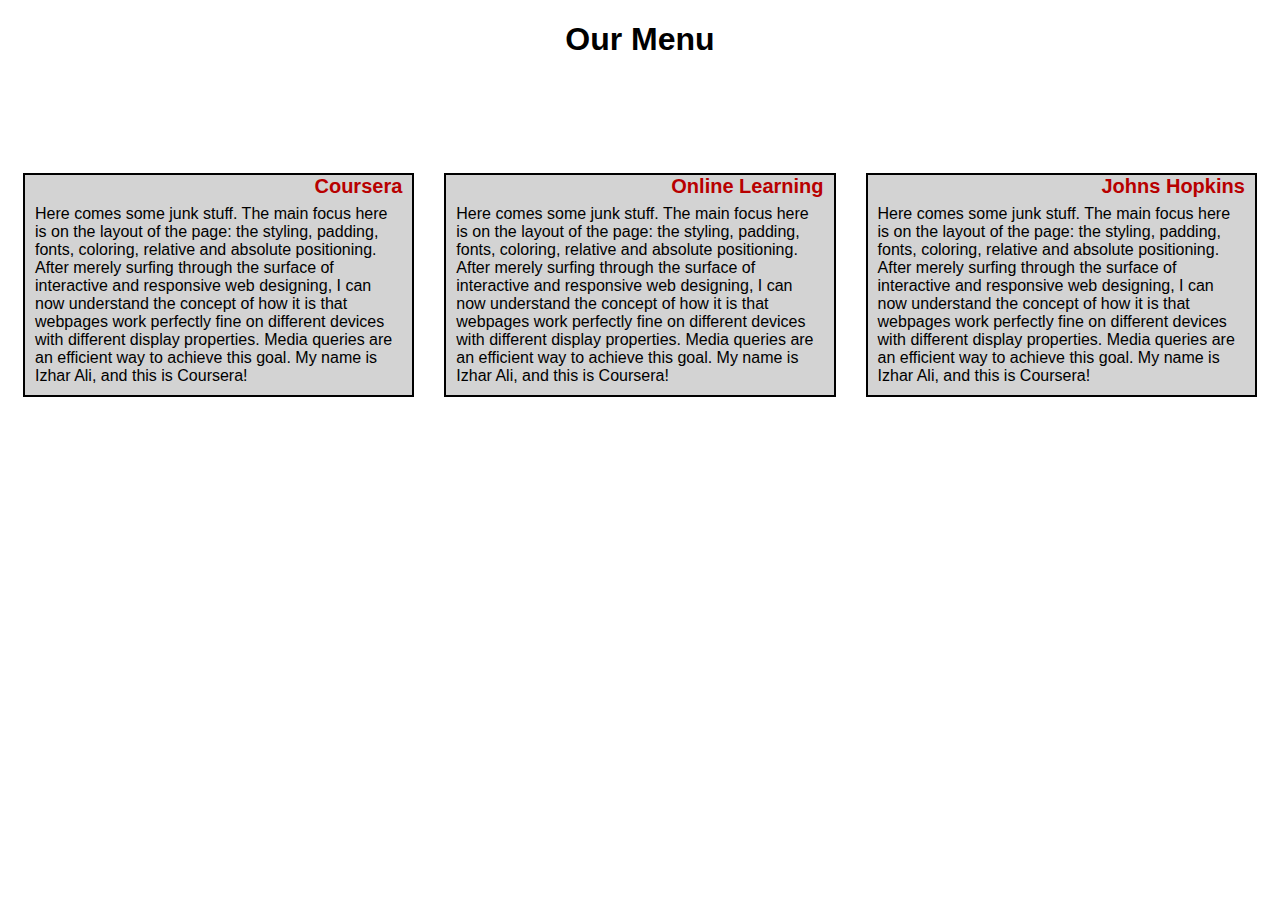
<file: Module2/index.html>
<!DOCTYPE html>
<html>
<link rel="stylesheet" href="style.css">
<head>
	<meta charset="utf-8">
  	<meta name="viewport" content="width=device-width, initial-scale=1">
	<title>Restaurant Menu</title>
</head>

<body>
	<h1>Our Menu</h1>

	<div class="container">
		<div class="row">
			<div class="col-md-4 col-sm-6">
			<div class="para">
				<div id="title">Coursera</div>
				Here comes some junk stuff. The main focus here is on the layout of the page: the styling, padding, fonts, coloring, relative and absolute positioning. After merely surfing through the surface of interactive and responsive web designing, I can now understand the concept of how it is that webpages work perfectly fine on different devices with different display properties. Media queries are an efficient way to achieve this goal. My name is Izhar Ali, and this is Coursera!</div>
			</div>

			<div class="col-md-4 col-sm-6">
			<div class="para">
				<div id="title">Online Learning</div>
				Here comes some junk stuff. The main focus here is on the layout of the page: the styling, padding, fonts, coloring, relative and absolute positioning. After merely surfing through the surface of interactive and responsive web designing, I can now understand the concept of how it is that webpages work perfectly fine on different devices with different display properties. Media queries are an efficient way to achieve this goal. My name is Izhar Ali, and this is Coursera!</div>
			</div>

			<div class="col-md-4 col-sm-12">
			<div class="para">
			<div id="title">Johns Hopkins</div>
				Here comes some junk stuff. The main focus here is on the layout of the page: the styling, padding, fonts, coloring, relative and absolute positioning. After merely surfing through the surface of interactive and responsive web designing, I can now understand the concept of how it is that webpages work perfectly fine on different devices with different display properties. Media queries are an efficient way to achieve this goal. My name is Izhar Ali, and this is Coursera!</div>
			</div>
		</div>
	</div>
</body>
</html>
</file>
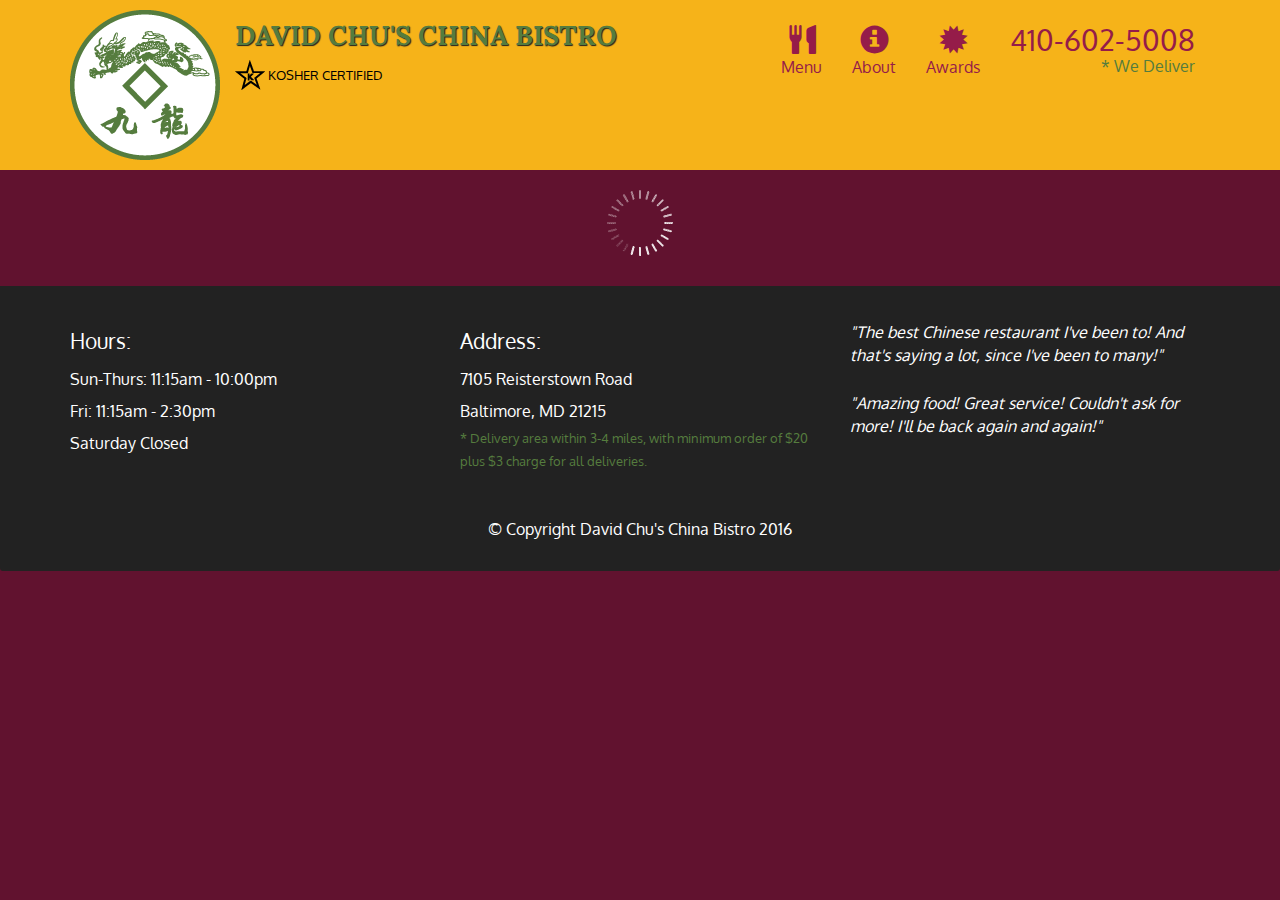
<file: Module5/index.html>
<!doctype html>
<html lang="en">
  <head>
    <meta charset="utf-8">
    <meta http-equiv="X-UA-Compatible" content="IE=edge">
    <meta name="viewport" content="width=device-width, initial-scale=1">
    <title>David Chu's China Bistro</title>
    <link rel="stylesheet" href="css/bootstrap.min.css">
    <link rel="stylesheet" href="css/styles.css">
    <link href='https://fonts.googleapis.com/css?family=Oxygen:400,300,700' rel='stylesheet' type='text/css'>
    <link href='https://fonts.googleapis.com/css?family=Lora' rel='stylesheet' type='text/css'>
  </head>
<body>
  <header>
    <nav id="header-nav" class="navbar navbar-default">
      <div class="container">
        <div class="navbar-header">
          <a href="index.html" class="pull-left visible-md visible-lg">
            <div id="logo-img" alt="Logo image"></div>
          </a>

          <div class="navbar-brand">
            <a href="index.html"><h1>David Chu's China Bistro</h1></a>
            <p>
              <img src="images/star-k-logo.png" alt="Kosher certification">
              <span>Kosher Certified</span>
            </p>
          </div>

          <button id="navbarToggle" type="button" class="navbar-toggle collapsed" data-toggle="collapse" data-target="#collapsable-nav" aria-expanded="false">
            <span class="sr-only">Toggle navigation</span>
            <span class="icon-bar"></span>
            <span class="icon-bar"></span>
            <span class="icon-bar"></span>
          </button>
        </div>
        
        <div id="collapsable-nav" class="collapse navbar-collapse">
           <ul id="nav-list" class="nav navbar-nav navbar-right">
            <li id="navHomeButton" class="visible-xs active">
              <a href="index.html">
                <span class="glyphicon glyphicon-home"></span> Home</a>
            </li>
            <li id="navMenuButton">
              <a href="#" onclick="$dc.loadMenuCategories();">
                <span class="glyphicon glyphicon-cutlery"></span><br class="hidden-xs"> Menu</a>
            </li>
            <li>
              <a href="#">
                <span class="glyphicon glyphicon-info-sign"></span><br class="hidden-xs"> About</a>
            </li>
            <li>
              <a href="#">
                <span class="glyphicon glyphicon-certificate"></span><br class="hidden-xs"> Awards</a>
            </li>
            <li id="phone" class="hidden-xs">
              <a href="tel:410-602-5008">
                <span>410-602-5008</span></a><div>* We Deliver</div>
            </li>
          </ul><!-- #nav-list -->
        </div><!-- .collapse .navbar-collapse -->
      </div><!-- .container -->
    </nav><!-- #header-nav -->
  </header>

  <div id="call-btn" class="visible-xs">
    <a class="btn" href="tel:410-602-5008">
    <span class="glyphicon glyphicon-earphone"></span>
    410-602-5008
    </a>
  </div>
  <div id="xs-deliver" class="text-center visible-xs">* We Deliver</div>

  <div id="main-content" class="container"></div>

  <footer class="panel-footer">
    <div class="container">
      <div class="row">
        <section id="hours" class="col-sm-4">
          <span>Hours:</span><br>
          Sun-Thurs: 11:15am - 10:00pm<br>
          Fri: 11:15am - 2:30pm<br>
          Saturday Closed
          <hr class="visible-xs">
        </section>
        <section id="address" class="col-sm-4">
          <span>Address:</span><br>
          7105 Reisterstown Road<br>
          Baltimore, MD 21215
          <p>* Delivery area within 3-4 miles, with minimum order of $20 plus $3 charge for all deliveries.</p>
          <hr class="visible-xs">
        </section>
        <section id="testimonials" class="col-sm-4">
          <p>"The best Chinese restaurant I've been to! And that's saying a lot, since I've been to many!"</p>
          <p>"Amazing food! Great service! Couldn't ask for more! I'll be back again and again!"</p>
        </section>
      </div>
      <div class="text-center">&copy; Copyright David Chu's China Bistro 2016</div>
    </div>
  </footer>

  <!-- jQuery (Bootstrap JS plugins depend on it) -->
  <script src="js/jquery-2.1.4.min.js"></script>
  <script src="js/bootstrap.min.js"></script>
  <script src="js/ajax-utils.js"></script>
  <script src="js/script.js"></script>
</body>
</html>
</file>
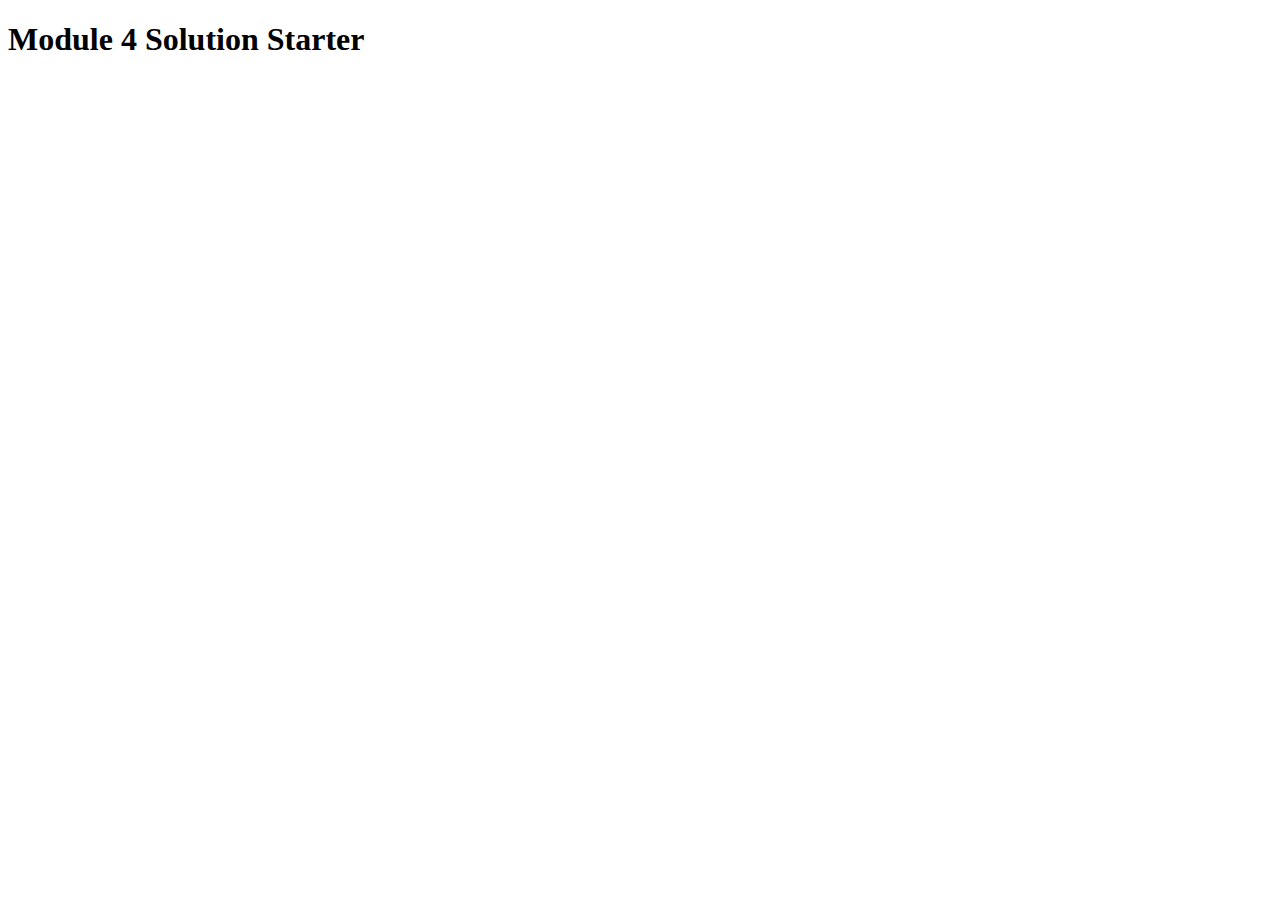
<file: Module4/Easier/index.html>
<!DOCTYPE html>
<html>
<head>
  <meta charset="utf-8">
  <title>Module 4 Solution Starter</title>
  <script src="SpeakHello.js"></script>
  <script src="SpeakGoodBye.js"></script>
  <script src="script.js"></script>
</head>
<body>
  <h1>Module 4 Solution Starter</h1>
</body>
</html>
</file>
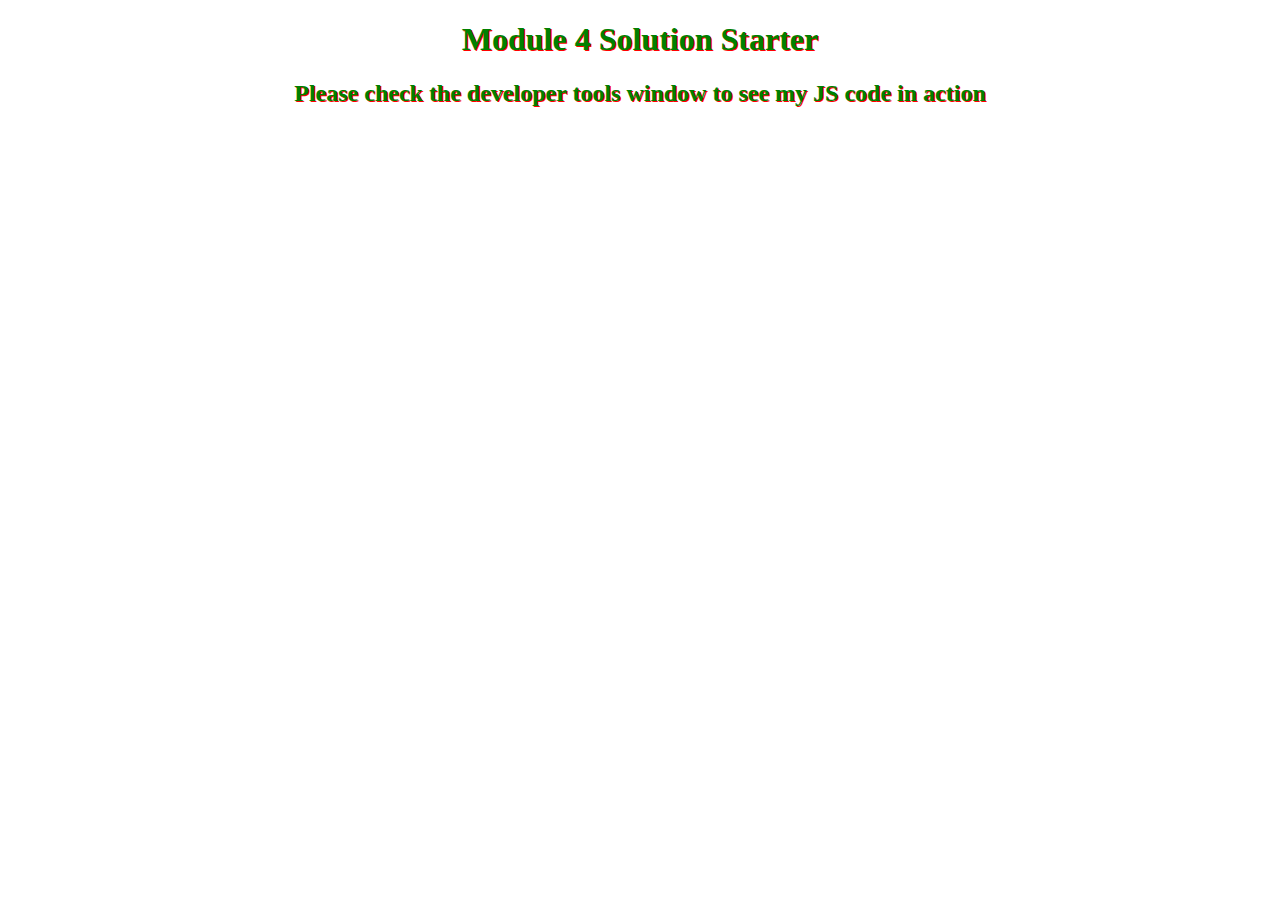
<file: Module4/Harder/index.html>
<!DOCTYPE html>
<html>
<head>
  <meta charset="utf-8">
  <title>Module 4 Solution Starter</title>
  <script>
    var names = []; // DO NOT REMOVE
  </script>
  <script src="SpeakHello.js"></script>
  <script src="SpeakGoodBye.js"></script>
  <script src="script.js"></script>

  <style>
  	.text {
  		text-align: center;
  		text-shadow: 1.3px 1.3px red;
  		color: green;
  	}
  </style>
</head>
<body>
  <h1 class="text">Module 4 Solution Starter</h1>
  <h2 class="text">Please check the developer tools window to see my JS code in action</h2>
</body>
</html>
</file>
<file: Module2/style.css>
* {
	box-sizing: border-box;
}

.row {
  width: 100%;
}

h1 {
	text-align: center;
	font-family: "Comic Sans MS", cursive, sans-serif;
  margin-bottom: 100px;
}

.para {
  position: relative;
	border: 2px solid black;
	font-family: "Comic Sans MS", cursive, sans-serif;
	background-color: #D3D3D3;
  margin: 15px;
  padding: 10px;
  padding-top: 30px;
}

#title{
  position: absolute;
  right: 10px;
  top: 0px;
  font-family: "Comic Sans MS", cursive, sans-serif;
  font-size: 20px;
  color: #B80000;
  font-weight: bold;
}


@media (min-width: 992px) {
	.col-md-1, .col-md-2, .col-md-3, .col-md-4, .col-md-5, .col-md-6, .col-md-7, .col-md-8, .col-md-9, .col-md-10,
	.col-md-11, .col-md-12 {
		float: left;
	}
	.col-md-1 {
    	width: 8.33%;
  	}
  	.col-md-2 {
    	width: 16.66%;
  	}
  	.col-md-3 {
    	width: 25%;
  	}
 	.col-md-4 {
    	width: 33.33%;
  	}
  	.col-md-5 {
    	width: 41.66%;
  	}
  	.col-md-6 {
    	width: 50%;
  	}
  	.col-md-7 {
    	width: 58.33%;
  	}
  	.col-md-8 {
    	width: 66.66%;
  	}
  	.col-md-9 {
    	width: 74.99%;
  	}
  	.col-md-10 {
    	width: 83.33%;
  	}
  	.col-md-11 {
    	width: 91.66%;
  	}
  	.col-md-12 {
    	width: 100%;
  	}
}

@media (min-width: 768px) and (max-width: 991px) {
	.col-sm-1, .col-sm-2, .col-sm-3, .col-sm-4, .col-sm-5, .col-sm-6, .col-sm-7, .col-sm-8, .col-sm-9, .col-sm-10,
	.col-sm-11, .col-sm-12 {
		float: left;
	}
	.col-sm-1 {
    	width: 8.33%;
  	}
  	.col-sm-2 {
    	width: 16.66%;
  	}
  	.col-sm-3 {
    	width: 25%;
  	}
 	.col-sm-4 {
    	width: 33.33%;
  	}
  	.col-sm-5 {
    	width: 41.66%;
  	}
  	.col-sm-6 {
    	width: 50%;
  	}
  	.col-sm-7 {
    	width: 58.33%;
  	}
  	.col-sm-8 {
    	width: 66.66%;
  	}
  	.col-sm-9 {
    	width: 74.99%;
  	}
  	.col-sm-10 {
    	width: 83.33%;
  	}
  	.col-sm-11 {
    	width: 91.66%;
  	}
  	.col-sm-12 {
    	width: 100%;
  	}
}
</file>
<file: Module5/css/styles.css>
body {
  font-size: 16px;
  color: #fff;
  background-color: #61122f;
  font-family: 'Oxygen', sans-serif;
}

/** HEADER **/
#header-nav {
  background-color: #f6b319;
  border-radius: 0;
  border: 0;
}

#logo-img {
  background: url('../images/restaurant-logo_large.png') no-repeat;
  width: 150px;
  height: 150px;
  margin: 10px 15px 10px 0;
}

.navbar-brand {
  padding-top: 25px;
}
.navbar-brand h1 { /* Restaurant name */
  font-family: 'Lora', serif;
  color: #557c3e;
  font-size: 1.5em;
  text-transform: uppercase;
  font-weight: bold;
  text-shadow: 1px 1px 1px #222;
  margin-top: 0;
  margin-bottom: 0;
  line-height: .75;
}
.navbar-brand a:hover, .navbar-brand a:focus {
  text-decoration: none;
}
.navbar-brand p { /* Kosher cert */
  color: #000;
  text-transform: uppercase;
  font-size: .7em;
  margin-top: 15px;
}
.navbar-brand p span { /* Star-K */
  vertical-align: middle;
}

#nav-list {
  margin-top: 10px;
}
#nav-list a {
  color: #951C49;
  text-align: center;
}
#nav-list a:hover {
  background: #E7E7E7;
}
#nav-list a span {
  font-size: 1.8em;
}

#phone {
  margin-top: 5px;
}
#phone a { /* Phone number */
  text-align: right;
  padding-bottom: 0;
}
#phone div { /* We Deliver */
  color: #557c3e;
  text-align: right;
  padding-right: 15px;
}

.navbar-header button.navbar-toggle, .navbar-header .icon-bar {
  border: 1px solid #61122f;
}
.navbar-header button.navbar-toggle {
  clear: both;
  margin-top: -30px;
}
/* END HEADER */

/* FOOTER */
.panel-footer {
  margin-top: 30px;
  padding-top: 35px;
  padding-bottom: 30px;
  background-color: #222;
  border-top: 0;
}
.panel-footer div.row {
  margin-bottom: 35px;
}
#hours, #address {
  line-height: 2;
}
#hours > span, #address > span {
  font-size: 1.3em;
}
#address p {
  color: #557c3e;
  font-size: .8em;
  line-height: 1.8;
}
#testimonials {
  font-style: italic;
}
#testimonials p:nth-child(2) {
  margin-top: 25px;
}
/* END FOOTER */



/* HOME PAGE */
.container .jumbotron {
  box-shadow: 0 0 50px #3F0C1F;
  border: 2px solid #3F0C1F;
}

#menu-tile, #specials-tile, #map-tile {
  height: 250px;
  width: 100%;
  margin-bottom: 15px;
  position: relative;
  border: 2px solid #3F0C1F;
  overflow: hidden;
}
#menu-tile:hover, #specials-tile:hover, #map-tile:hover {
  box-shadow: 0 1px 5px 1px #cccccc;
}
#menu-tile {
  background: url('../images/menu-tile.jpg') no-repeat;
  background-position: center;
}
#specials-tile {
  background: url('../images/specials-tile.jpg') no-repeat;
  background-position: center;
}
#menu-tile span, #specials-tile span, #map-tile span {
  position: absolute;
  bottom: 0;
  right: 0;
  width: 100%;
  text-align: center;
  font-size: 1.6em;
  text-transform: uppercase;
  background-color: #000;
  color: #fff;
  opacity: .8;
}
/* END HOME PAGE */

/* MENU CATEGORIES PAGE */
.category-tile { 
  position: relative;
  border: 2px solid #3F0C1F;
  overflow: hidden;
  width: 200px;
  height: 200px;
  margin: 0 auto 15px;
}
.category-tile span {
  position: absolute;
  bottom: 0;
  right: 0;
  width: 100%;
  text-align: center;
  font-size: 1.2em;
  text-transform: uppercase;
  background-color: #000;
  color: #fff;
  opacity: .8;
}
.category-tile:hover {
  box-shadow: 0 1px 5px 1px #cccccc;
}

#menu-categories-title + div {
  margin-bottom: 50px;
}
/* END MENU CATEGORIES PAGE */

/* SINGLE CATEGORY PAGE */
.menu-item-tile {
  margin-bottom: 25px;
}
.menu-item-tile hr {
  width: 80%;
}
.menu-item-tile .menu-item-price {
  font-size: 1.1em;
  text-align: right;
  margin-top: -15px;
  margin-right: -15px;
}
.menu-item-tile .menu-item-price span {
  font-size: .6em;
}
.menu-item-photo {
  position: relative;
  border: 2px solid #3F0C1F; 
  overflow: hidden;
  padding: 0;
  margin-right: -15px;
  margin-left: auto;
  margin-bottom: 20px;
  max-width: 250px;
}
.menu-item-photo div {
  position: absolute;
  bottom: 0;
  right: 0;
  width: 80px;
  background-color: #557c3e;
  text-align: center;
}
.menu-item-description {
  padding-right: 30px;
}
h3.menu-item-title {
  margin: 0 0 10px;
}
.menu-item-details {
  font-size: .9em;
  font-style: italic;
}
/* END SINGLE CATEGORY PAGE */


/********** Large devices only **********/
@media (min-width: 1200px) {
  .container .jumbotron {
    background: url('../images/jumbotron_1200.jpg') no-repeat;
    height: 675px;
  }
}

/********** Medium devices only **********/
@media (min-width: 992px) and (max-width: 1199px) {
  /* Header */
  #logo-img {
    background: url('../images/restaurant-logo_medium.png') no-repeat;
    width: 100px;
    height: 100px;
    margin: 5px 5px 5px 0;
  }
  /* End Header */

  /* Home Page */
  .container .jumbotron {
    background: url('../images/jumbotron_992.jpg') no-repeat;
    height: 558px;
  }
  /* End Home Page */
}

/********** Small devices only **********/
@media (min-width: 768px) and (max-width: 991px) {
  /* Home Page */
  .container .jumbotron {
    background: url('../images/jumbotron_768.jpg') no-repeat;
    height: 432px;
  }
  /* End Home Page */
}

/********** Extra small devices only **********/
@media (max-width: 767px) {
  /* Header */
  .navbar-brand {
    padding-top: 10px;
    height: 80px;
  }
  .navbar-brand h1 { /* Restaurant name */
    padding-top: 10px;
    font-size: 5vw; /* 1vw = 1% of viewport width */
  }
  .navbar-brand p { /* Kosher cert */
    font-size: .6em;
    margin-top: 12px;
  }
  .navbar-brand p img { /* Star-K */
    height: 20px;
  }

  #collapsable-nav a { /* Collapsed nav menu text */
    font-size: 1.2em;
  }
  #collapsable-nav a span { /* Collapsed nav menu glyph */
    font-size: 1em;
    margin-right: 5px;
  }

  #call-btn > a {
    font-size: 1.5em;
    display: block;
    margin: 0 20px;
    padding: 10px;
    border: 2px solid #fff;
    background-color: #f6b319;
    color: #951c49;
  }
  #xs-deliver {
    margin-top: 5px;
    font-size: .7em;
    letter-spacing: .1em;
    text-transform: uppercase;
  }
  /* End Header */

  /* Footer */
  .panel-footer section {
    margin-bottom: 30px;
    text-align: center;
  }
  .panel-footer section:nth-child(3) {
    margin-bottom: 0; /* margin already exists on the whole row */
  }
  .panel-footer section hr {
    width: 50%;
  }
  /* End Footer */

  /* Home Page */
  .container .jumbotron {
    margin-top: 30px;
    padding: 0;
  }
  #menu-tile, #specials-tile {
    width: 360px;
    margin: 0 auto 15px;
  }

  .menu-item-photo {
    margin-right: auto;
  }
  .menu-item-tile .menu-item-price {
    text-align: center;
  }
  .menu-item-description {
    text-align: center;;
  }
}


/********** Super extra small devices Only :-) (e.g., iPhone 4) **********/
@media (max-width: 479px) {
  /* Header */
  .navbar-brand h1 { /* Restaurant name */
    padding-top: 5px;
    font-size: 6vw;
  }
  /* End Header */
  
  /* Home page */
  #menu-tile, #specials-tile {
    width: 280px;
    margin: 0 auto 15px;
  }

  .col-xxs-12 {
    position: relative;
    min-height: 1px;
    padding-right: 15px;
    padding-left: 15px;
    float: left;
    width: 100%;
  }
}
</file>
